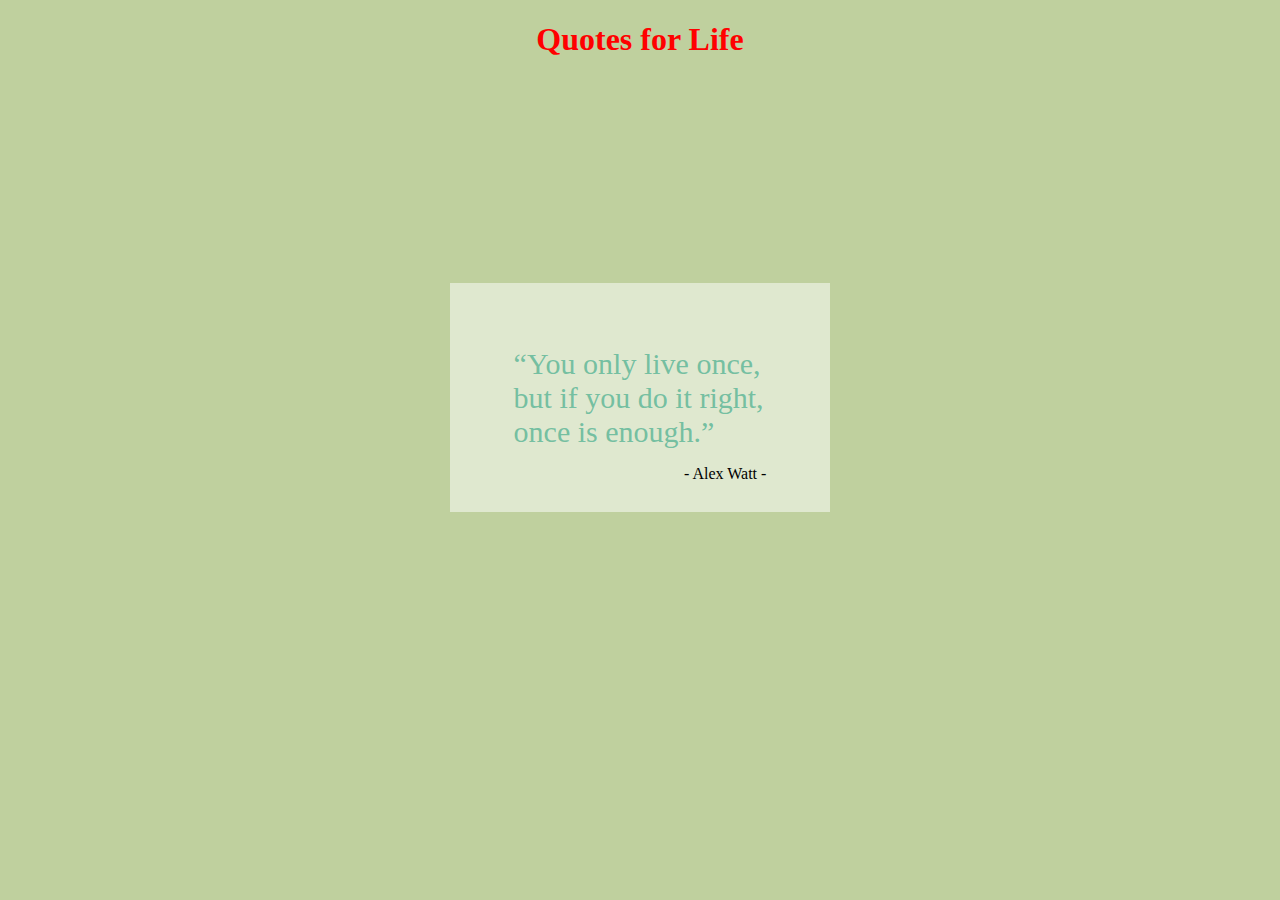
<file: web tute/CSS_Tute 01/Q1/index.html>
<!DOCTYPE html>
<html lang="en">
<head>
  <meta charset="UTF-8">
  <meta name="viewport" content="width=device-width, initial-scale=1.0">
  <link rel="stylesheet" href="./style.css">
  <title>CSS 1</title>
</head>
<body>
  <center>
    <h1>Quotes for Life</h1>
    <div class="quote">
      <div class="content">
          <q>You only live once,<br>but if you do it right,<br>once is enough.</q>
      </div>
      <div class="author">
          <p>- Alex Watt -</p>
      </div>
    </div>
  </center>
  
  
</body>
</html>
</file>
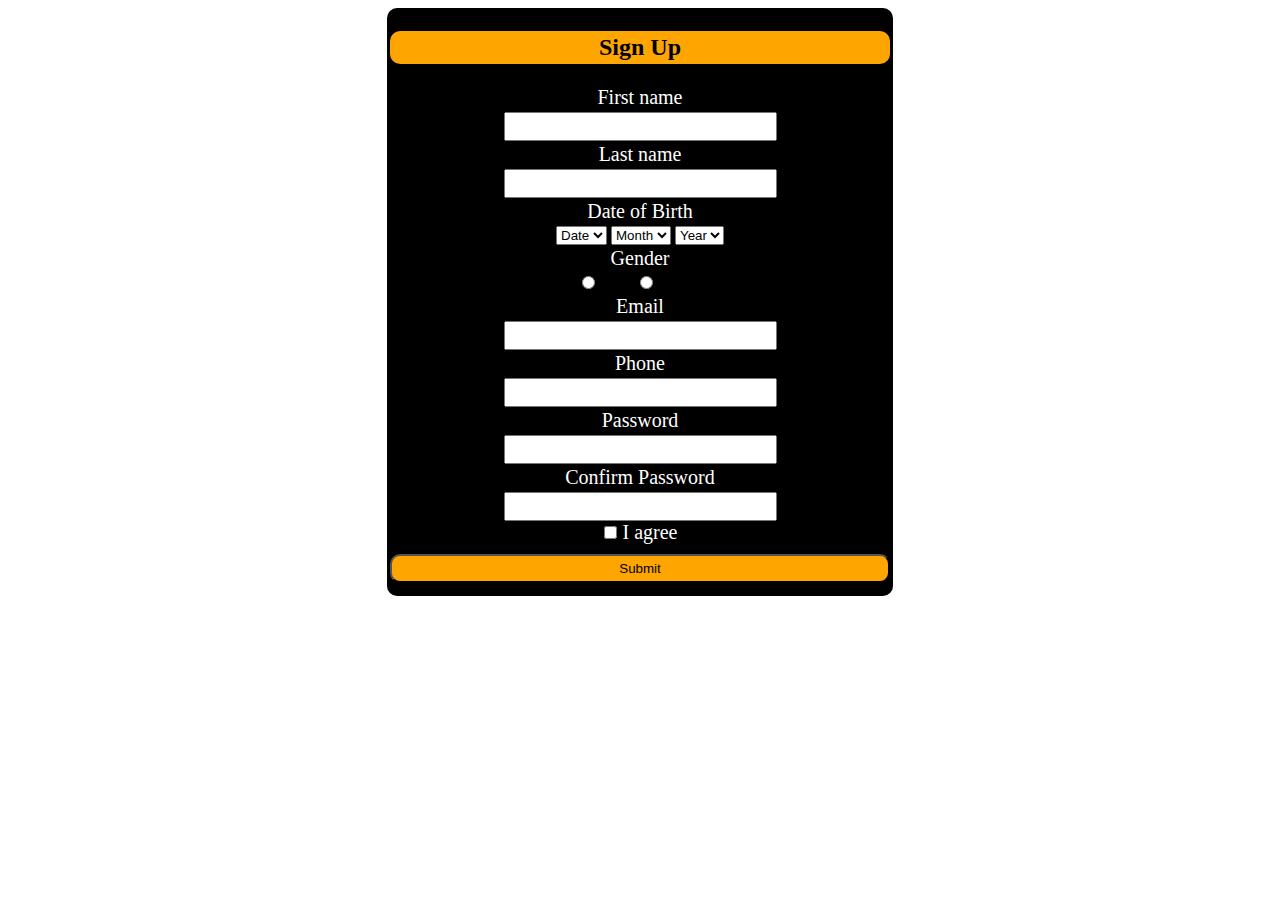
<file: web tute/CSS_Tute 01/Q2/index.html>
<!DOCTYPE html>
<html lang="en">
<head>
  <meta charset="UTF-8">
  <meta name="viewport" content="width=device-width, initial-scale=1.0">
  <link rel="stylesheet" href="./styles.css">
  <title>CSS 2</title>
</head>
<body>
  <div class="signupform">
    <div class="title">
      <h2>Sign Up</h2>
    </div>
    <form action="">
      <div class="label">
        <label for="">First name</label>
      </div>
      <div class="input">
        <input type="text" name="" id=""><br>
      </div>
      <div class="label">
        <label for="">Last name</label>
      </div>
      <div class="input">
        <input type="text" name="" id=""><br>
      </div>
      <div class="label">
        <label for="">Date of Birth</label>
      </div>
      <div class="input">
        <select name="" id="">
          <option value="">Date</option>
        </select>
        <select name="" id="">
          <option value="">Month</option>
        </select>
        <select name="" id="">
          <option value="">Year</option>
        </select><br>
      </div>
      <div class="label">
        <label for="">Gender</label>
      </div>
      <div class="input">
        <input type="radio" name="" id="">Male
        <input type="radio" name="" id="">Female<br>
      </div>
      <div class="label">
        <label for="">Email</label>
      </div>
      <div class="input">
        <input type="email" name="" id=""><br>
      </div>
      <div class="label">
        <label for="">Phone</label>
      </div>
      <div class="input">
        <input type="tel" name="" id=""><br>
      </div>
      <div class="label">
        <label for="">Password</label>
      </div>
      <div class="input">
        <input type="text" name="" id=""><br>
      </div>
      <div class="label">
        <label for="">Confirm Password</label>
      </div>
      <div class="input">
        <input type="text"><br>
      </div>
      <div class="input">
        <input type="checkbox" name="" id=""><label for="" class="label">I agree</label>
      </div>
      <div class="btn">
        <button type="submit">Submit</button>
      </div>
    </form>
  </div>
</body>
</html>
</file>
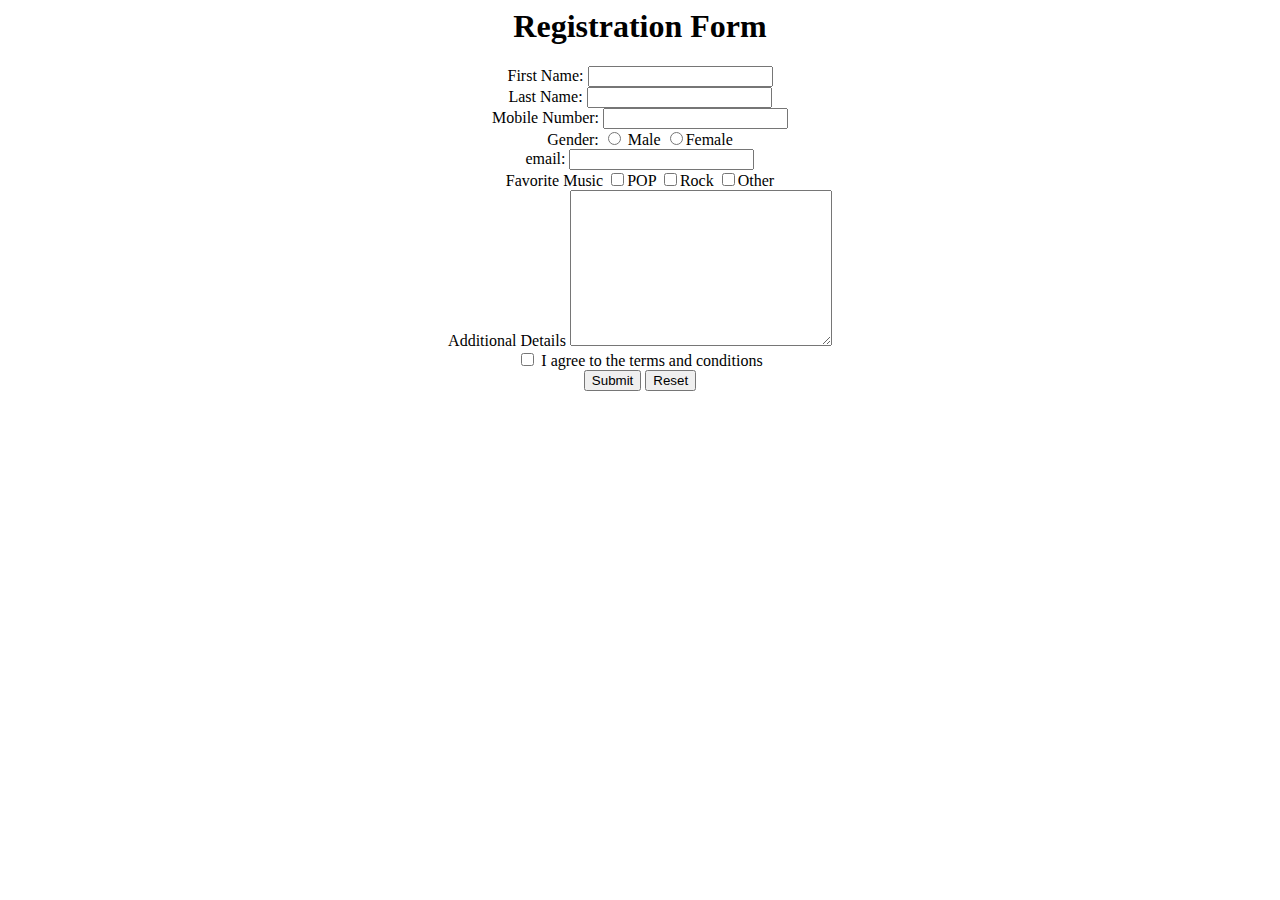
<file: web tute/form1.html>
<html>
    <head>

    </head>
    <body>
        <form class="form">
          <center>
          <caption><h1>Registration Form</h1></caption>
          <label for="" class="label">First Name:</label>
          <input type="text" name="" id=""> <br>
          <label for="" class="label">Last Name:</label>
          <input type="text"> <br>
          <label for="" class="label">Mobile Number:</label>
          <input type="text"> <br>
          <label for="" class="label">Gender:</label>
          <input type="radio"> Male 
          <input type="radio">Female <br>
          <label for="" class="label">email:</label>
          <input type="text"> <br>
          <label for="">Favorite Music</label>
          <input type="checkbox" name="" id="">POP
          <input type="checkbox" name="" id="">Rock
          <input type="checkbox" name="" id="">Other <br>
          <label for="">Additional Details</label>
          <textarea name="" id="" cols="30" rows="10"></textarea><br>
          <input type="checkbox"> I agree to the terms and conditions <br>
          <input type="submit" name="submit"> <input type="reset" name="" id="">

        </center>
        </form>
    </body>
</html>
</file>
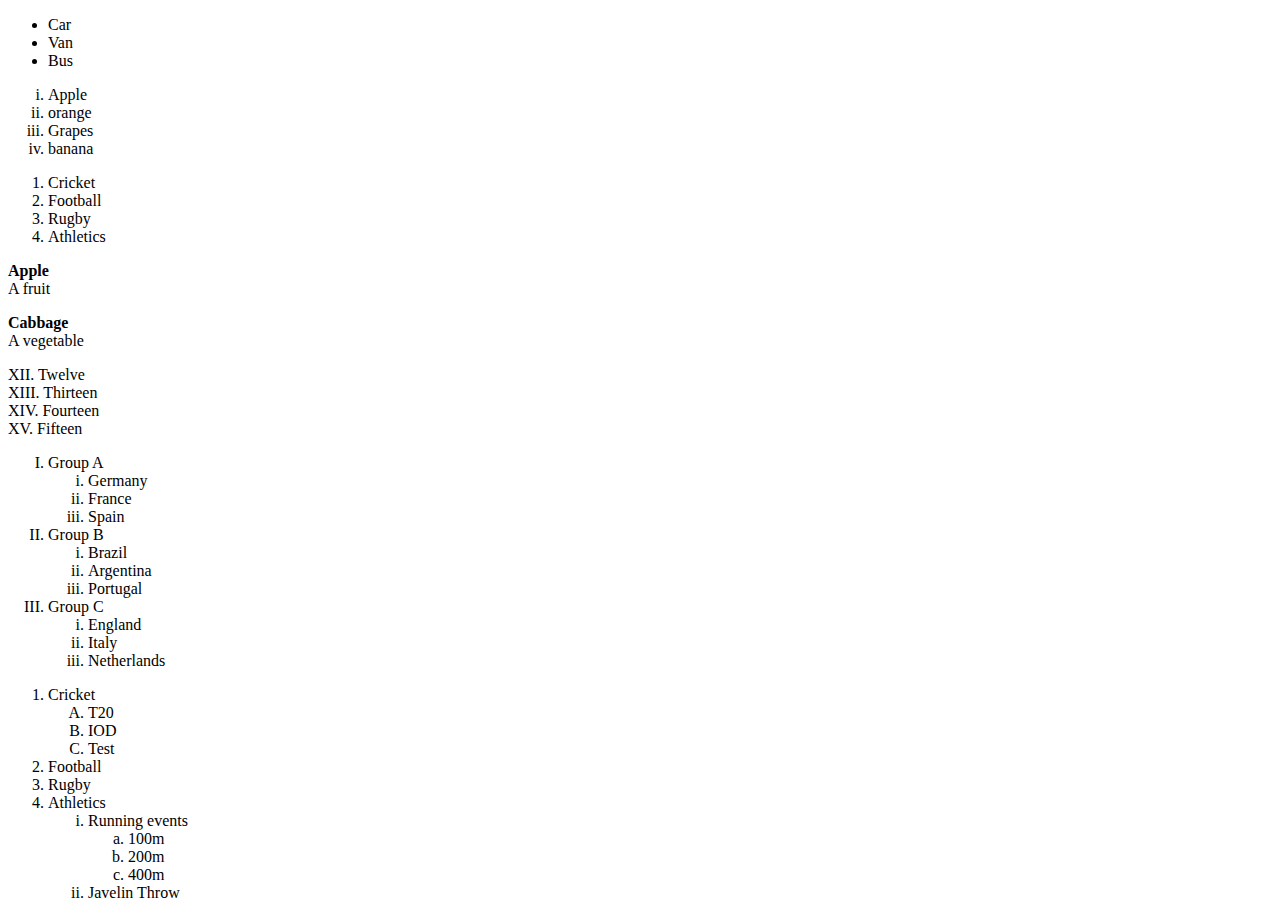
<file: web tute/html_1.html>
<!DOCTYPE html>
<html lang="en">
<head>
    <meta charset="UTF-8">
    <meta name="viewport" content="width=device-width, initial-scale=1.0">
    <title>HTML 1  </title>
</head>
<body>
    <ul>
        <li>Car</li>
        <li>Van</li>
        <li>Bus</li>
    </ul>
    <ol type="i">
        <li>Apple</li>
        <li>orange</li>
        <li>Grapes</li>
        <li>banana</li>
    </ol>
    <ol>
        <li>Cricket</li>
        <li>Football</li>
        <li>Rugby</li>
        <li>Athletics</li>
    </ol>
    <p>
        <b>Apple</b>
        <br>
        <span>A fruit</span>
    </p>
    <p>
        <b>Cabbage</b>
        <br>
        <span>A vegetable</span>
    </p>
    <p>
        <span content="&#x2162;">XII.</span> Twelve
        <br>
        <span content="&#x2163;">XIII.</span> Thirteen
        <br>
        <span content="&#x2164;">XIV.</span> Fourteen
        <br>
        <span content="&#x2165;">XV.</span> Fifteen
    </p>
    <Ol type="I">
        <li>Group A</li>
            <ol type="i">
                <li>Germany</li>
                <li>France</li>
                <li>Spain</li>
            </ol>
        <li>Group B</li>
            <ol type="i">
                <li>Brazil</li>
                <li>Argentina</li>
                <li>Portugal</li>
            </ol>
        <li>Group C</li>
            <ol type="i">
                <li>England</li>
                <li>Italy</li>
                <li>Netherlands</li>
            </ol>
        </Ol>

        <ol>
            <li>Cricket</li>
            <ol type="A">
                <li>T20</li>
                <li>IOD</li>
                <li>Test</li>
            </ol>
            <li>Football</li>
            <li>Rugby</li>
            <li>Athletics</li>
            <ol type="i">
                <li>Running events</li>
                <ol type="a">
                    <li>100m</li>
                    <li>200m</li>
                    <li>400m</li>
                </ol>
                <li>Javelin Throw</li>
            </ol>
        </ol>
</body>
</html>
</file>
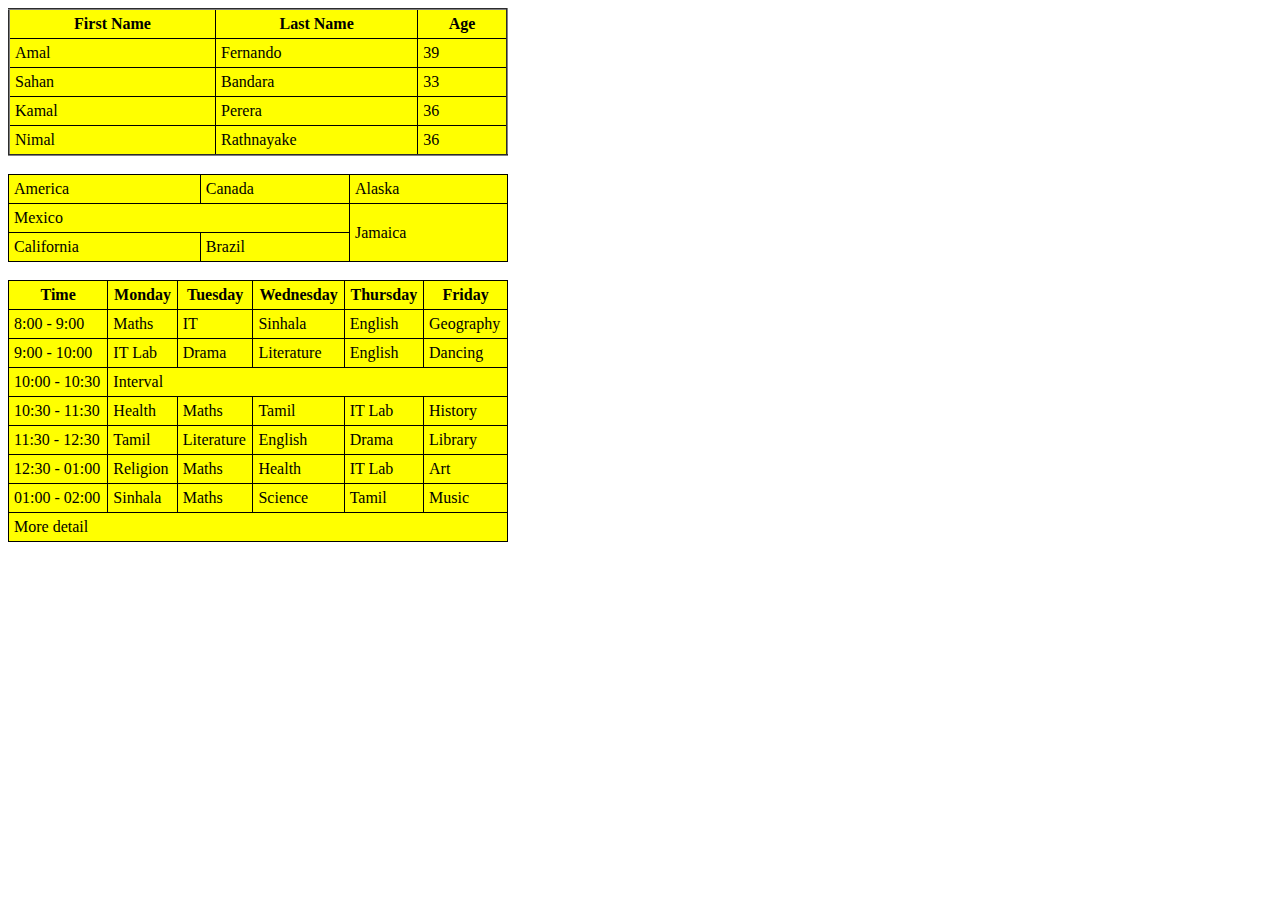
<file: web tute/html_2.html>
<!DOCTYPE html>
<html lang="en">
<head>
    <meta charset="UTF-8">
    <meta name="viewport" content="width=device-width, initial-scale=1.0">
    <title>HTML 2</title>
</head>
<body>
    <table border="2" width="500" cellspacing="0" cellpadding="5">
        <thead>
          <tr>
            <th>First Name</th>
            <th>Last Name</th>
            <th>Age</th>
          </tr>
        </thead>
        <tbody>
          <tr>
            <td>Amal</td>
            <td>Fernando</td>
            <td>39</td>
          </tr>
          <tr>
            <td>Sahan</td>
            <td>Bandara</td>
            <td>33</td>
          </tr>
          <tr>
            <td>Kamal</td>
            <td>Perera</td>
            <td>36</td>
          </tr>
          <tr>
            <td>Nimal</td>
            <td>Rathnayake</td>
            <td>36</td>
          </tr>
        </tbody>
      </table>
      <br>
      <table border="1" width="500" cellspacing="0" cellpadding="5">
        <tr>
          <td>America</td>
          <td>Canada</td>
          <td>Alaska</td>
        </tr>
        <tr>
            <td colspan="2">Mexico</td>
            <td rowspan="2">Jamaica</td>
        </tr>
        <tr>
          <td>California</td>
          <td>Brazil</td>
        </tr>
      </table>

      <br>

      <style>
        table {
          border-collapse: collapse;
          width: 500px;
        }
        
        td, th {
          border: 1px solid black;
          padding: 5px;
        }
        
        th {
          background-color: yellow;
        }
        
        td {
          background-color: yellow;
        }
        </style>
        </head>
        <body>
        <table>
          <thead>
            <tr>
              <th>Time</th>
              <th>Monday</th>
              <th>Tuesday</th>
              <th>Wednesday</th>
              <th>Thursday</th>
              <th>Friday</th>
            </tr>
          </thead>
          <tbody>
            <tr>
              <td>8:00 - 9:00</td>
              <td>Maths</td>
              <td>IT</td>
              <td>Sinhala</td>
              <td>English</td>
              <td>Geography</td>
            </tr>
            <tr>
              <td>9:00 - 10:00</td>
              <td>IT Lab</td>
              <td>Drama</td>
              <td>Literature</td>
              <td>English</td>
              <td>Dancing</td>
            </tr>
            <tr>
              <td>10:00 - 10:30</td>
              <td colspan="5">Interval</td>
            </tr>
            <tr>
              <td>10:30 - 11:30</td>
              <td>Health</td>
              <td>Maths</td>
              <td>Tamil</td>
              <td>IT Lab</td>
              <td>History</td>
            </tr>
            <tr>
              <td>11:30 - 12:30</td>
              <td>Tamil</td>
              <td>Literature</td>
              <td>English</td>
              <td>Drama</td>
              <td>Library</td>
            </tr>
            <tr>
              <td>12:30 - 01:00</td>
              <td>Religion</td>
              <td>Maths</td>
              <td>Health</td>
              <td>IT Lab</td>
              <td>Art</td>
            </tr>
            <tr>
              <td>01:00 - 02:00</td>
              <td>Sinhala</td>
              <td>Maths</td>
              <td>Science</td>
              <td>Tamil</td>
              <td>Music</td>
            </tr>
            <tr>
                <td colspan="6"> More detail</td>
            </tr>
          </tbody>
        </table>
      
</body>
</html>
</file>
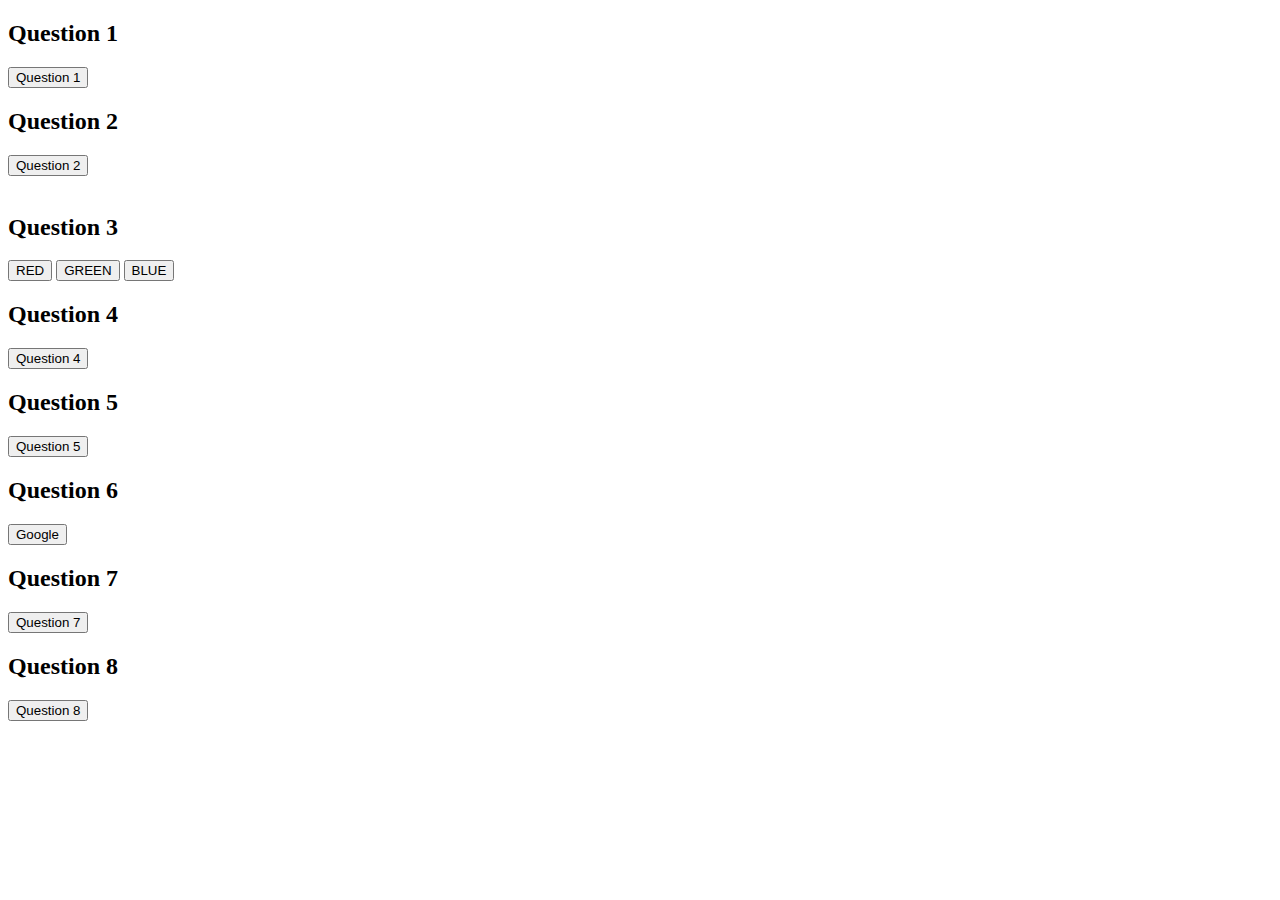
<file: web tute/JavaScript1.html>
<!DOCTYPE html>
<html lang="en">
<head>
    <meta charset="UTF-8">
    <meta name="viewport" content="width=device-width, initial-scale=1.0">
    <title>JS 1</title>
</head>
<body>
    <h2>Question 1</h2>
    <button id="btn1">Question 1</button>
    <h2>Question 2</h2>
    <button id="btn2">Question 2</button>
    <br><br>
    <h2>Question 3</h2>
    <button id="btn_red" class="btn">RED</button>
    <button id="btn_green" class="btn">GREEN</button>
    <button id="btn_blue" class="btn">BLUE</button>
    <h2 id="sum"></h2>
    <h2 id="avg"></h2>

    <h2>Question 4</h2>
    <button id="q4">Question 4</button>

    <h2>Question 5</h2>
    <button id="q5">Question 5</button>

    <h2>Question 6</h2>
    <button id="q6">Google</button>

    <h2>Question 7</h2>
    <button id="q7">Question 7</button>

    <h2>Question 8</h2>
    <button id="q8">Question 8</button>

    <script>
        document.getElementById("btn1").onclick = () =>{
            window.alert("This is alert");
        }
        
        document.getElementById("btn2").onclick = () => {
            var total = 0 ;
            let sub = 1;
            for(let i = 0 ; i <5 ; i++){
                total +=parseInt(prompt("Enter mark " + sub++));
            }
            (total/5 > 30) ? window.alert("Congratulations! You passed.") : window.alert("Better luck next time.");

            document.getElementById("sum").innerHTML = "Total: " + total;
            document.getElementById("avg").innerHTML = "Average: " + total/5;            
        }

        document.getElementById("btn_red").onmouseover = () => {
            document.getElementById("btn_red").style.backgroundColor = "red";
        } 
        document.getElementById("btn_red").onmouseout = () => {
            document.getElementById("btn_red").style.backgroundColor = "white";
        } 

        document.getElementById("btn_green").onmouseover = () => {
            document.getElementById("btn_green").style.backgroundColor = "green";
        } 
        document.getElementById("btn_green").onmouseout = () => {
            document.getElementById("btn_green").style.backgroundColor = "white";
        } 
        document.getElementById("btn_blue").onmouseover = () => {
            document.getElementById("btn_blue").style.backgroundColor = "blue";
        }
        document.getElementById("btn_blue").onmouseout = () => {
            document.getElementById("btn_blue").style.backgroundColor = "white";
        }

        document.getElementById("q4").onclick = () => {
            var radius = prompt("Enter the radius of the circle");
            alert("Area : " + Math.PI * radius * radius);
        }
        
        document.getElementById("q5").onclick = () => {
            var day = parseInt(prompt("Enter a number from 1-7"));
            var dayName = "";
            switch (day) {
                case 1:
                dayName = "Monday";
                break;
                case 2:
                dayName = "Tuesday";
                break;
                case 3:
                dayName = "Wednesday";
                break;
                case 4:
                dayName = "Thursday";
                break;
                case 5:
                dayName = "Friday";
                break;
                case 6:
                dayName = "Saturday";
                break;
                case 7:
                dayName = "Sunday";
                break;
                default:
                dayName = "Invalid input";
                break;
            }

            alert(dayName);
        }

        document.getElementById("q6").onclick = () => {
            var answer = confirm("Would you like to redirect to Google?");
            (answer == true)? window.location.href = "https://www.google.com": alert("You decied to stay here");
            
        }
        document.getElementById("q7").onclick = () => {
            var number1 = parseInt(prompt("Enter the first number"));
            var number2 = parseInt(prompt("Enter the second number"));
            var operator = prompt("Enter the operator (+, -, *, /)");

            var result = 0;
            switch (operator) {
                case "+":
                result = number1 + number2;
                break;
                case "-":
                result = number1 - number2;
                break;
                case "*":
                result = number1 * number2;
                break;
                case "/":
                result = number1 / number2;
                break;
                default:
                alert("Invalid operator");
                break;
            }

            alert(result);
        }

        document.getElementById("q8").onclick = () => {
            var nic = prompt("Enter your NIC");
            alert(nic.substring(0, 4));
            
        }


    </script>


</body>
</html>
</file>
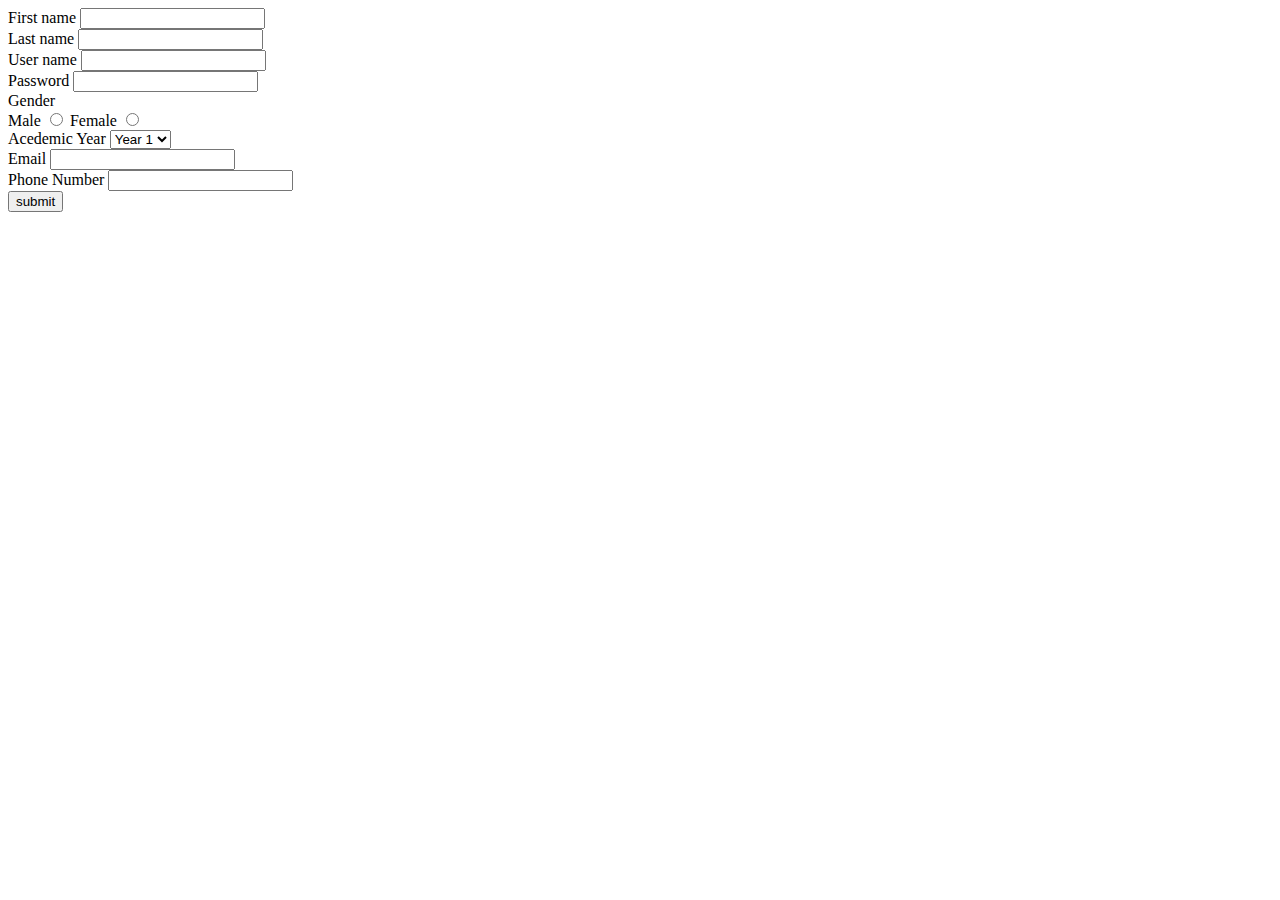
<file: web tute/php_tute_2/form.html>
<!DOCTYPE html>
<html lang="en">
<head>
    <meta charset="UTF-8">
    <meta name="viewport" content="width=device-width, initial-scale=1.0">
    <title>PHP 2</title>
</head>
<body>
    <form action ="./php_tute_2.php" method ="get">
        <label>First name </label>
        <input type="text" name="fname">
        <br>
        <label>Last name </label>
        <input type="text" name="lname">
        <br>
        <label>User name </label>
        <input type="text" name="uname">
        <br>
        <label>Password</label>
        <input type="password" name="pass">
        <br>
        <label>Gender</label>
        <br>
        <label>Male</label>
        <input type="radio" value="male" name="gender">
        <label>Female</label>
        <input type="radio" value="Female" name="gender">
        <br>
        <label>Acedemic Year</label>
        <select name="year">
            <option value="First yser">Year 1</option>
            <option value="Second yser">Year 2</option>
            <option value="Third yser">Year 3</option>
        </select>
        <br>
        <label>Email</label>
        <input type="email" name="email">
        <br>
        <label>Phone Number</label>
        <input type="number" name="phone">
        <br>
        <input type="submit" value="submit">
    </form>
</file>
<file: web tute/CSS_Tute 01/Q1/style.css>
body{
  background: rgba(127, 162, 62, 0.5);
}

h1{
  color: red;
}
.quote{
  width: 20%;
  margin-top: 25vh;
  padding: 5%;
  background: rgba(255, 255, 255, 0.5);
}
.content{
  font-size: 30px;
  text-align: left;
  color: rgba(88, 180, 149, 0.801);
}
.author{
  float: right;
}
</file>
<file: web tute/CSS_Tute 01/Q2/styles.css>
.label{
  font-size: 20px;
  padding: 0.5%;
  color: white;
}

input{
  font-size: 20px;
}
h2{
  background-color: orange;
  padding: 3px;
  border-radius: 10px;
}

.signupform{
  text-align: center;
  padding: 3px;
  width:500px;
  margin: auto auto auto auto;
  background-color: black;
  border-radius: 10px;
}

button {
  background-color: orange;
  width: 100%;
  padding: 5px;
  border-radius: 10px;
  margin: 10px 0 10px 0;
}
</file>
